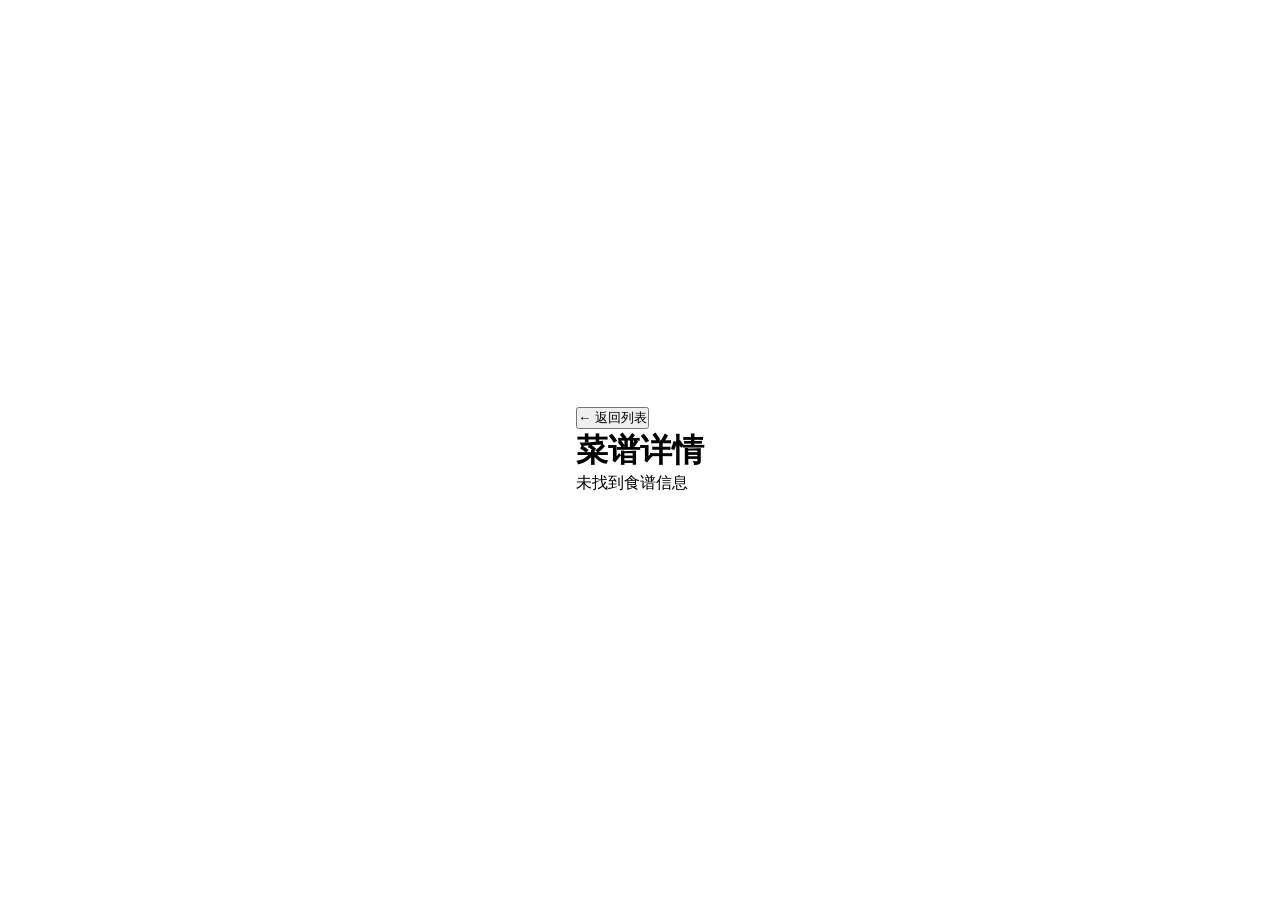
<file: recipe-detail.html>
<!DOCTYPE html>
<html lang="zh">
<head>
    <meta charset="UTF-8">
    <meta name="viewport" content="width=device-width, initial-scale=1.0">
    <title>菜谱详情</title>
    <link rel="stylesheet" href="styles.css">
</head>
<body>
    <div class="container">
        <button id="back-btn" class="back-btn">← 返回列表</button>
        <h1 id="recipe-title">菜谱详情</h1>
        <div id="recipe-content">
            <p>加载中...</p>
        </div>
    </div>
    <script src="recipe-detail.js"></script>
</body>
</html>
</file>
<file: styles.css>
* {
    margin: 0;
    padding: 0;
    box-sizing: border-box;
    font-family: "Noto Serif SC", "SimSun", "STSong", serif;
}

:root {
    --pku-red: #8c1918;
    --text-dark: #2c2c2c;
    --text-gray: #6b6b6b;
    --bg-overlay: rgba(0, 0, 0, 0.45);
}

body {
    display: flex;
    justify-content: center;
    align-items: center;
    min-height: 100vh;
    background-image: url('https://www.pku.edu.cn/images/bjdtv_1.jpg'); /* 北大校园经典全景背景 */
    background-size: cover;
    background-position: center;
    position: relative;
}

.background-overlay {
    position: fixed;
    top: 0;
    left: 0;
    width: 100%;
    height: 100%;
    background: var(--bg-overlay);
    z-index: 1;
}

.login-container {
    position: relative;
    z-index: 10;
    width: 100%;
    max-width: 440px;
    padding: 25px;
}

.login-box {
    background: rgba(255, 255, 255, 0.98);
    padding: 45px 50px;
    border-radius: 4px;
    box-shadow: 0 15px 35px rgba(0, 0, 0, 0.4);
    border-left: 6px solid var(--pku-red);
}

.login-header {
    text-align: center;
    margin-bottom: 35px;
}

.logo {
    width: 220px;
    margin-bottom: 20px;
    filter: drop-shadow(0 2px 4px rgba(0,0,0,0.1));
}

.login-header h1 {
    font-size: 22px;
    color: var(--pku-red);
    font-weight: 700;
    letter-spacing: 2px;
}

.input-group {
    margin-bottom: 25px;
}

.input-group label {
    display: block;
    margin-bottom: 10px;
    font-size: 15px;
    color: var(--text-dark);
    font-weight: 600;
}

.input-group input {
    width: 100%;
    padding: 14px 16px;
    border: 1px solid #ccc;
    border-radius: 2px;
    font-size: 15px;
    transition: all 0.25s ease-in-out;
}

.input-group input:focus {
    outline: none;
    border-color: var(--pku-red);
    box-shadow: inset 0 1px 1px rgba(0,0,0,.075), 0 0 8px rgba(140, 25, 24, 0.25);
}

.options {
    display: flex;
    justify-content: space-between;
    align-items: center;
    margin-bottom: 30px;
    font-size: 14px;
}

.remember-me {
    display: flex;
    align-items: center;
    color: var(--text-gray);
    cursor: pointer;
}

.remember-me input {
    margin-right: 8px;
    accent-color: var(--pku-red);
}

.forgot-password {
    color: var(--pku-red);
    text-decoration: none;
    font-weight: 500;
}

.forgot-password:hover {
    text-decoration: underline;
}

.login-btn {
    width: 100%;
    padding: 14px;
    background-color: var(--pku-red);
    color: white;
    border: none;
    border-radius: 2px;
    font-size: 18px;
    font-weight: bold;
    cursor: pointer;
    transition: all 0.3s;
    letter-spacing: 4px;
}

.login-btn:hover {
    background-color: #6e1312;
    box-shadow: 0 4px 12px rgba(140, 25, 24, 0.3);
    transform: translateY(-1px);
}

.login-footer {
    margin-top: 40px;
    text-align: center;
    font-size: 12px;
    color: #999;
}

.footer-links {
    margin-top: 12px;
}

.footer-links a {
    color: #999;
    text-decoration: none;
    margin: 0 8px;
    transition: color 0.2s;
}

.footer-links a:hover {
    color: var(--pku-red);
}

/* 响应式调整 */
@media (max-width: 480px) {
    .login-box {
        padding: 35px 25px;
    }
}
</file>
